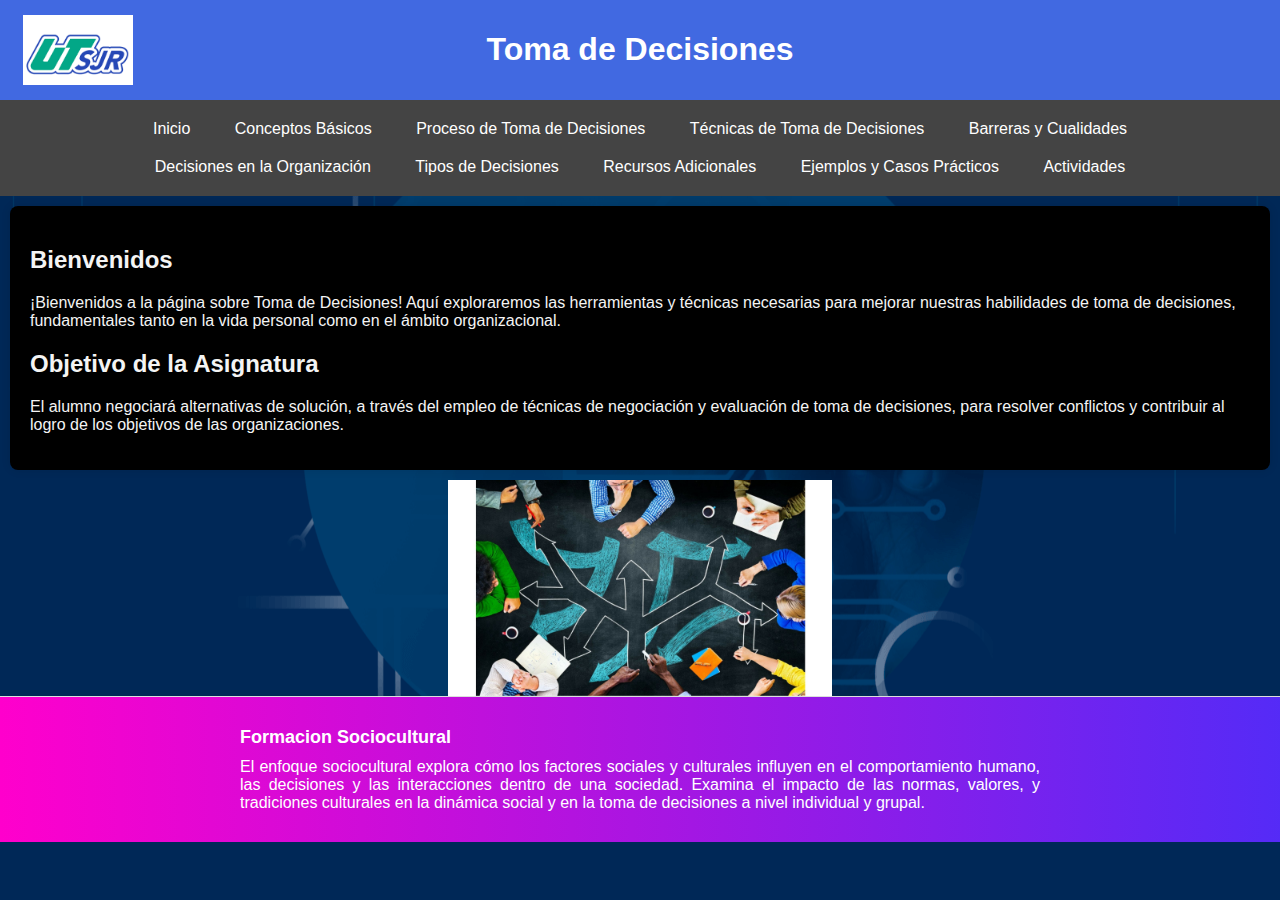
<file: index.html>
<!DOCTYPE html>
<html lang="es">
<head>
    <meta charset="UTF-8">
    <meta name="viewport" content="width=device-width, initial-scale=1.0">
    <link rel="stylesheet" href="styles.css">
    <title>Toma de Decisiones</title>

</head>
<body>
    <header>

       <a href="https://www.google.com/url?sa=t&rct=j&q=&esrc=s&source=web&cd=&cad=rja&uact=8&ved=2ahUKEwiU_ZT2ysWHAxVqLEQIHbJHFHEQFnoECCgQAQ&url=https%3A%2F%2Fwww.utsjr.edu.mx%2F&usg=AOvVaw1LB2_5ahESHzYk2SgD-f-6&opi=89978449"><img src="logo.png" alt="Logo" class="logo"></a> 
        <h1>Toma de Decisiones</h1>
    </header>
    <nav>
        <a href="index.html">Inicio</a>
        <a href="conceptos-basicos.html">Conceptos Básicos</a>
        <a href="proceso-toma-decisiones.html">Proceso de Toma de Decisiones</a>
        <a href="tecnicas-toma-decisiones.html">Técnicas de Toma de Decisiones</a>
        <a href="barreras-cualidades.html">Barreras y Cualidades</a>
        <a href="decisiones-organizacion.html">Decisiones en la Organización</a>
        <a href="tipos-decisiones.html">Tipos de Decisiones</a>
        <a href="recursos-adicionales.html">Recursos Adicionales</a>
        <a href="ejemplos-casos-practicos.html">Ejemplos y Casos Prácticos</a>
        <a href="actividades.html">Actividades</a>
    </nav>
    
    <section id="inicio">
        <h2>Bienvenidos</h2>
        <p>¡Bienvenidos a la página sobre Toma de Decisiones! Aquí exploraremos las herramientas y técnicas necesarias para mejorar nuestras habilidades de toma de decisiones, fundamentales tanto en la vida personal como en el ámbito organizacional.</p>
        <h2>Objetivo de la Asignatura</h2>
        <p>El alumno negociará alternativas de solución, a través del empleo de técnicas de negociación y evaluación de toma de decisiones, para resolver conflictos y contribuir al logro de los objetivos de las organizaciones.</p>
    </section>

    <img src="toma de decisiones.jpg" alt="toma de decisiones" class="imagen-ajustada">

    <footer>
        <div class="footer-content">
            <p><strong>Formacion Sociocultural</strong></p>
            <p>
                El enfoque sociocultural explora cómo los factores sociales y culturales influyen en el comportamiento humano, las decisiones y las interacciones dentro de una sociedad. Examina el impacto de las normas, valores, y tradiciones culturales en la dinámica social y en la toma de decisiones a nivel individual y grupal.
            </p>
        </div>
    </footer>
</body>
</html>
</file>
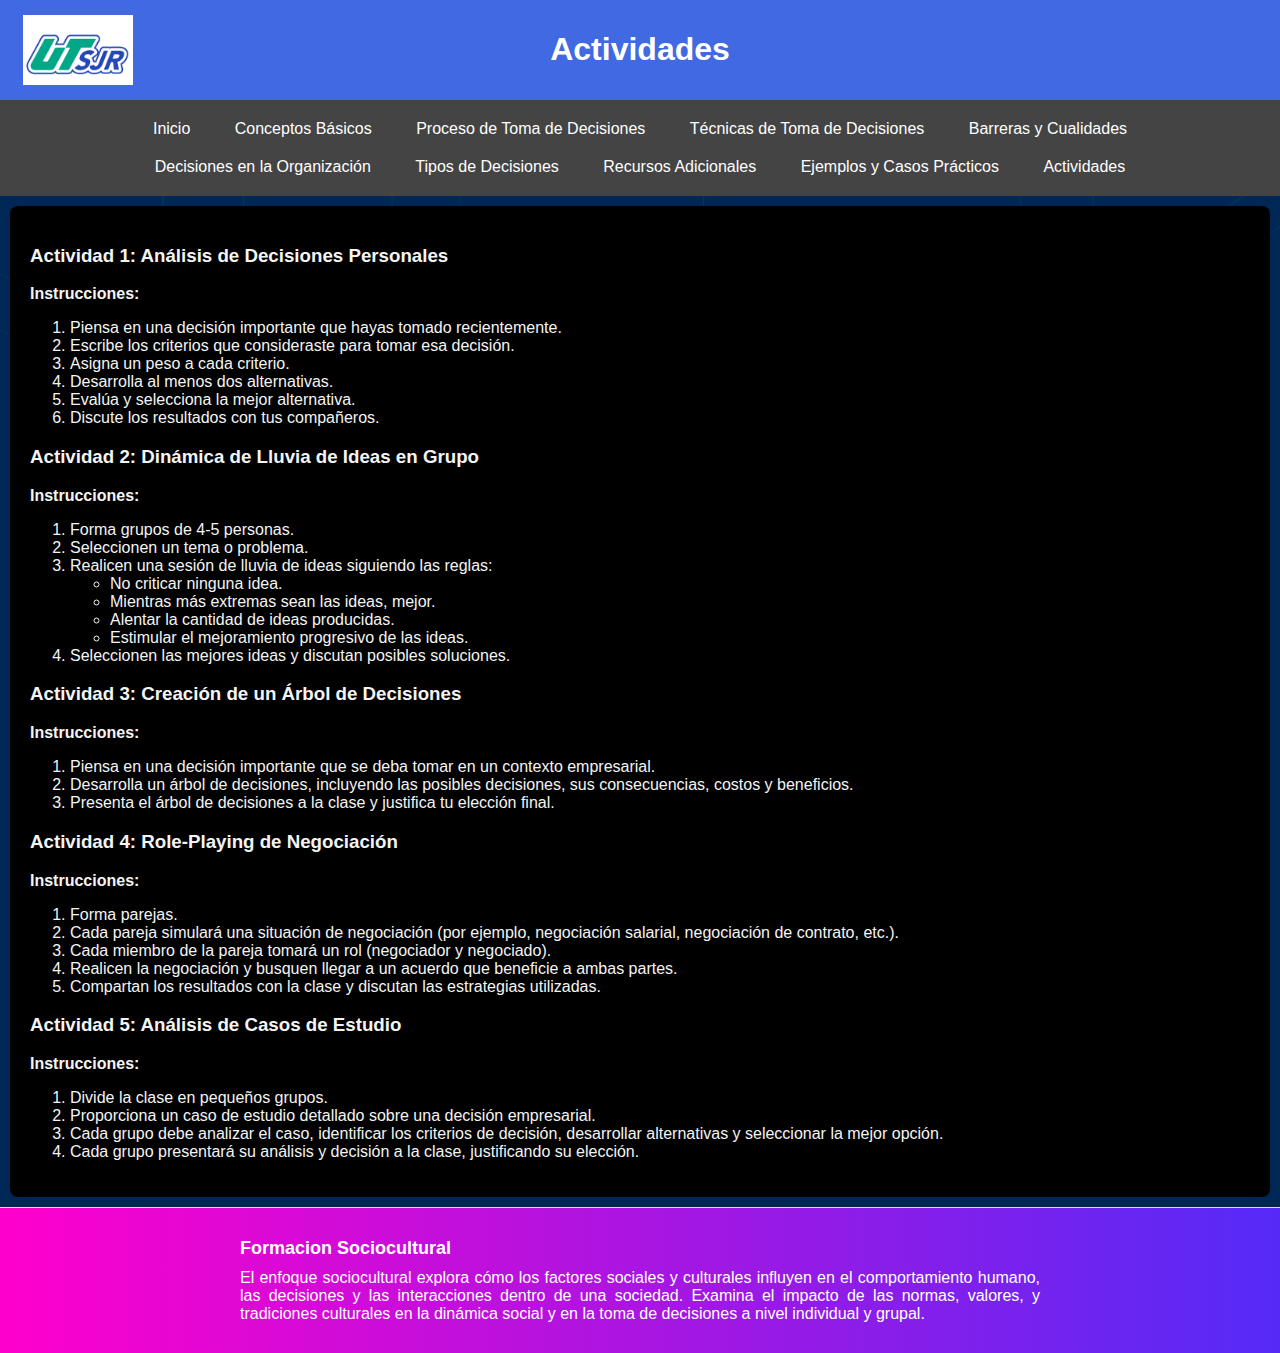
<file: actividades.html>
<!DOCTYPE html>
<html lang="en">
<head>
    <meta charset="UTF-8">
    <meta name="viewport" content="width=device-width, initial-scale=1.0">
    <link rel="stylesheet" href="styles.css">
    <title>Actividades</title>

</head>
<body>
    <header>
        <a href="https://www.google.com/url?sa=t&rct=j&q=&esrc=s&source=web&cd=&cad=rja&uact=8&ved=2ahUKEwiU_ZT2ysWHAxVqLEQIHbJHFHEQFnoECCgQAQ&url=https%3A%2F%2Fwww.utsjr.edu.mx%2F&usg=AOvVaw1LB2_5ahESHzYk2SgD-f-6&opi=89978449"><img src="logo.png" alt="Logo" class="logo"></a> 
        
        <h1>Actividades</h1>
    </header>
    <nav>
        <a href="index.html">Inicio</a>
        <a href="conceptos-basicos.html">Conceptos Básicos</a>
        <a href="proceso-toma-decisiones.html">Proceso de Toma de Decisiones</a>
        <a href="tecnicas-toma-decisiones.html">Técnicas de Toma de Decisiones</a>
        <a href="barreras-cualidades.html">Barreras y Cualidades</a>
        <a href="decisiones-organizacion.html">Decisiones en la Organización</a>
        <a href="tipos-decisiones.html">Tipos de Decisiones</a>
        <a href="recursos-adicionales.html">Recursos Adicionales</a>
        <a href="ejemplos-casos-practicos.html">Ejemplos y Casos Prácticos</a>
        <a href="actividades.html">Actividades</a>
    </nav>
    <section id="actividades">
        <h3>Actividad 1: Análisis de Decisiones Personales</h3>
        <p><strong>Instrucciones:</strong></p>
        <ol>
            <li>Piensa en una decisión importante que hayas tomado recientemente.</li>
            <li>Escribe los criterios que consideraste para tomar esa decisión.</li>
            <li>Asigna un peso a cada criterio.</li>
            <li>Desarrolla al menos dos alternativas.</li>
            <li>Evalúa y selecciona la mejor alternativa.</li>
            <li>Discute los resultados con tus compañeros.</li>
        </ol>
        
        <h3>Actividad 2: Dinámica de Lluvia de Ideas en Grupo</h3>
        <p><strong>Instrucciones:</strong></p>
        <ol>
            <li>Forma grupos de 4-5 personas.</li>
            <li>Seleccionen un tema o problema.</li>
            <li>Realicen una sesión de lluvia de ideas siguiendo las reglas:
                <ul>
                    <li>No criticar ninguna idea.</li>
                    <li>Mientras más extremas sean las ideas, mejor.</li>
                    <li>Alentar la cantidad de ideas producidas.</li>
                    <li>Estimular el mejoramiento progresivo de las ideas.</li>
                </ul>
            </li>
            <li>Seleccionen las mejores ideas y discutan posibles soluciones.</li>
        </ol>
        
        <h3>Actividad 3: Creación de un Árbol de Decisiones</h3>
        <p><strong>Instrucciones:</strong></p>
        <ol>
            <li>Piensa en una decisión importante que se deba tomar en un contexto empresarial.</li>
            <li>Desarrolla un árbol de decisiones, incluyendo las posibles decisiones, sus consecuencias, costos y beneficios.</li>
            <li>Presenta el árbol de decisiones a la clase y justifica tu elección final.</li>
        </ol>
        
        <h3>Actividad 4: Role-Playing de Negociación</h3>
        <p><strong>Instrucciones:</strong></p>
        <ol>
            <li>Forma parejas.</li>
            <li>Cada pareja simulará una situación de negociación (por ejemplo, negociación salarial, negociación de contrato, etc.).</li>
            <li>Cada miembro de la pareja tomará un rol (negociador y negociado).</li>
            <li>Realicen la negociación y busquen llegar a un acuerdo que beneficie a ambas partes.</li>
            <li>Compartan los resultados con la clase y discutan las estrategias utilizadas.</li>
        </ol>
        
        <h3>Actividad 5: Análisis de Casos de Estudio</h3>
        <p><strong>Instrucciones:</strong></p>
        <ol>
            <li>Divide la clase en pequeños grupos.</li>
            <li>Proporciona un caso de estudio detallado sobre una decisión empresarial.</li>
            <li>Cada grupo debe analizar el caso, identificar los criterios de decisión, desarrollar alternativas y seleccionar la mejor opción.</li>
            <li>Cada grupo presentará su análisis y decisión a la clase, justificando su elección.</li>
        </ol>
    </section>

    <footer>
        <div class="footer-content">
            <p><strong>Formacion Sociocultural</strong></p>
            <p>
                El enfoque sociocultural explora cómo los factores sociales y culturales influyen en el comportamiento humano, las decisiones y las interacciones dentro de una sociedad. Examina el impacto de las normas, valores, y tradiciones culturales en la dinámica social y en la toma de decisiones a nivel individual y grupal.
            </p>
        </div>
    </footer>
</body>
</html>
</file>
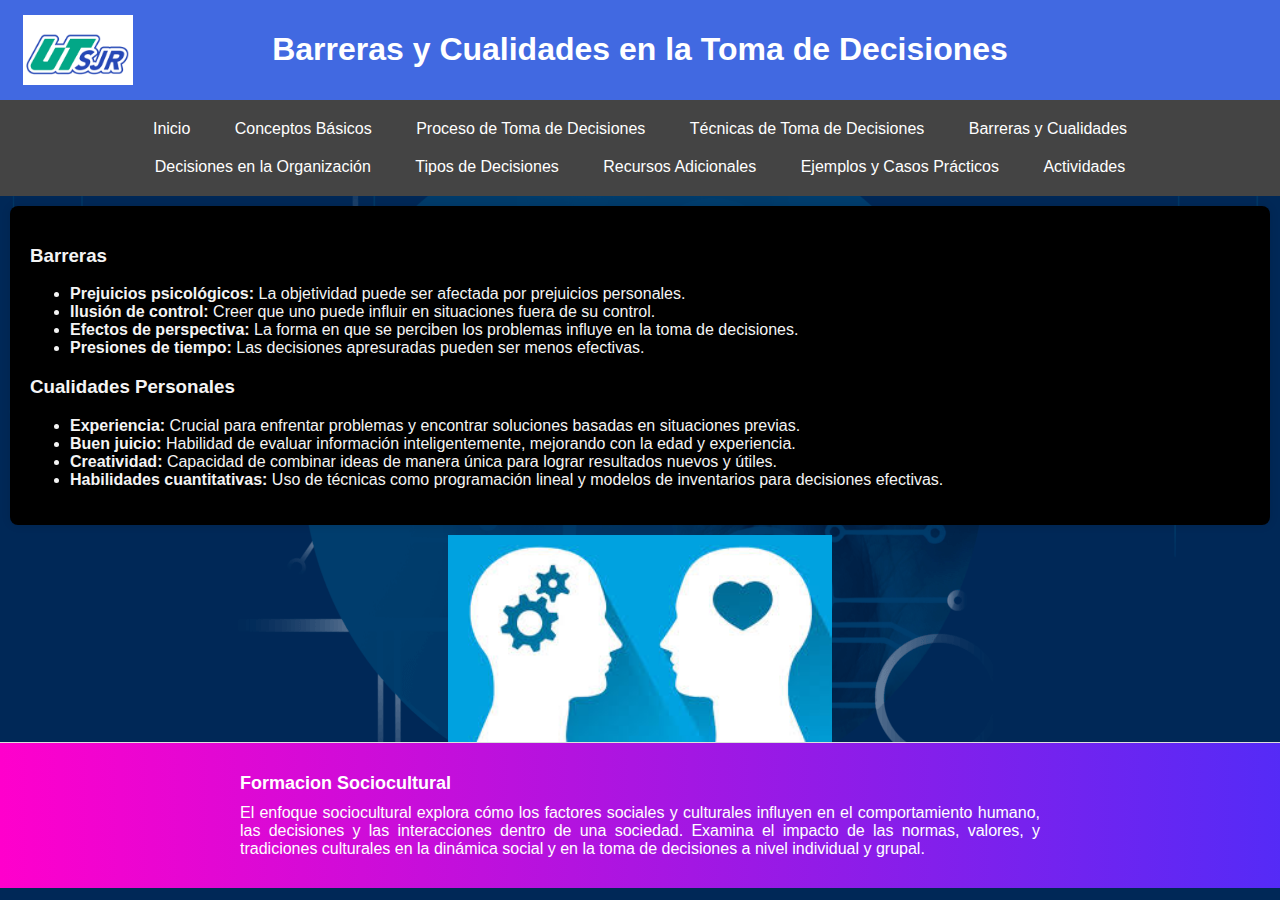
<file: barreras-cualidades.html>
<!DOCTYPE html>
<html lang="en">
<head>
    <meta charset="UTF-8">
    <meta name="viewport" content="width=device-width, initial-scale=1.0">
    <link rel="stylesheet" href="styles.css">
    <title>Barreras y Cualidades en la Toma de Decisiones</title>
</head>
<body>
    <header>
        <a href="https://www.google.com/url?sa=t&rct=j&q=&esrc=s&source=web&cd=&cad=rja&uact=8&ved=2ahUKEwiU_ZT2ysWHAxVqLEQIHbJHFHEQFnoECCgQAQ&url=https%3A%2F%2Fwww.utsjr.edu.mx%2F&usg=AOvVaw1LB2_5ahESHzYk2SgD-f-6&opi=89978449"><img src="logo.png" alt="Logo" class="logo"></a> 
        
        <h1>Barreras y Cualidades en la Toma de Decisiones</h1>
    </header>
    <nav>
        <a href="index.html">Inicio</a>
        <a href="conceptos-basicos.html">Conceptos Básicos</a>
        <a href="proceso-toma-decisiones.html">Proceso de Toma de Decisiones</a>
        <a href="tecnicas-toma-decisiones.html">Técnicas de Toma de Decisiones</a>
        <a href="barreras-cualidades.html">Barreras y Cualidades</a>
        <a href="decisiones-organizacion.html">Decisiones en la Organización</a>
        <a href="tipos-decisiones.html">Tipos de Decisiones</a>
        <a href="recursos-adicionales.html">Recursos Adicionales</a>
        <a href="ejemplos-casos-practicos.html">Ejemplos y Casos Prácticos</a>
        <a href="actividades.html">Actividades</a>
    </nav>
    <section id="barreras-cualidades">

        <h3>Barreras</h3>
        <ul>
            <li><strong>Prejuicios psicológicos:</strong> La objetividad puede ser afectada por prejuicios personales.</li>
            <li><strong>Ilusión de control:</strong> Creer que uno puede influir en situaciones fuera de su control.</li>
            <li><strong>Efectos de perspectiva:</strong> La forma en que se perciben los problemas influye en la toma de decisiones.</li>
            <li><strong>Presiones de tiempo:</strong> Las decisiones apresuradas pueden ser menos efectivas.</li>
        </ul>
        <h3>Cualidades Personales</h3>
        <ul>
            <li><strong>Experiencia:</strong> Crucial para enfrentar problemas y encontrar soluciones basadas en situaciones previas.</li>
            <li><strong>Buen juicio:</strong> Habilidad de evaluar información inteligentemente, mejorando con la edad y experiencia.</li>
            <li><strong>Creatividad:</strong> Capacidad de combinar ideas de manera única para lograr resultados nuevos y útiles.</li>
            <li><strong>Habilidades cuantitativas:</strong> Uso de técnicas como programación lineal y modelos de inventarios para decisiones efectivas.</li>
        </ul>
    </section>
    <img src="barreras-cualidades.jpeg" alt="toma de decisiones" class="imagen-ajustada">
    <footer>
        <div class="footer-content">
            <p><strong>Formacion Sociocultural</strong></p>
            <p>
                El enfoque sociocultural explora cómo los factores sociales y culturales influyen en el comportamiento humano, las decisiones y las interacciones dentro de una sociedad. Examina el impacto de las normas, valores, y tradiciones culturales en la dinámica social y en la toma de decisiones a nivel individual y grupal.
            </p>
        </div>
    </footer>
</body>
</html>
</file>
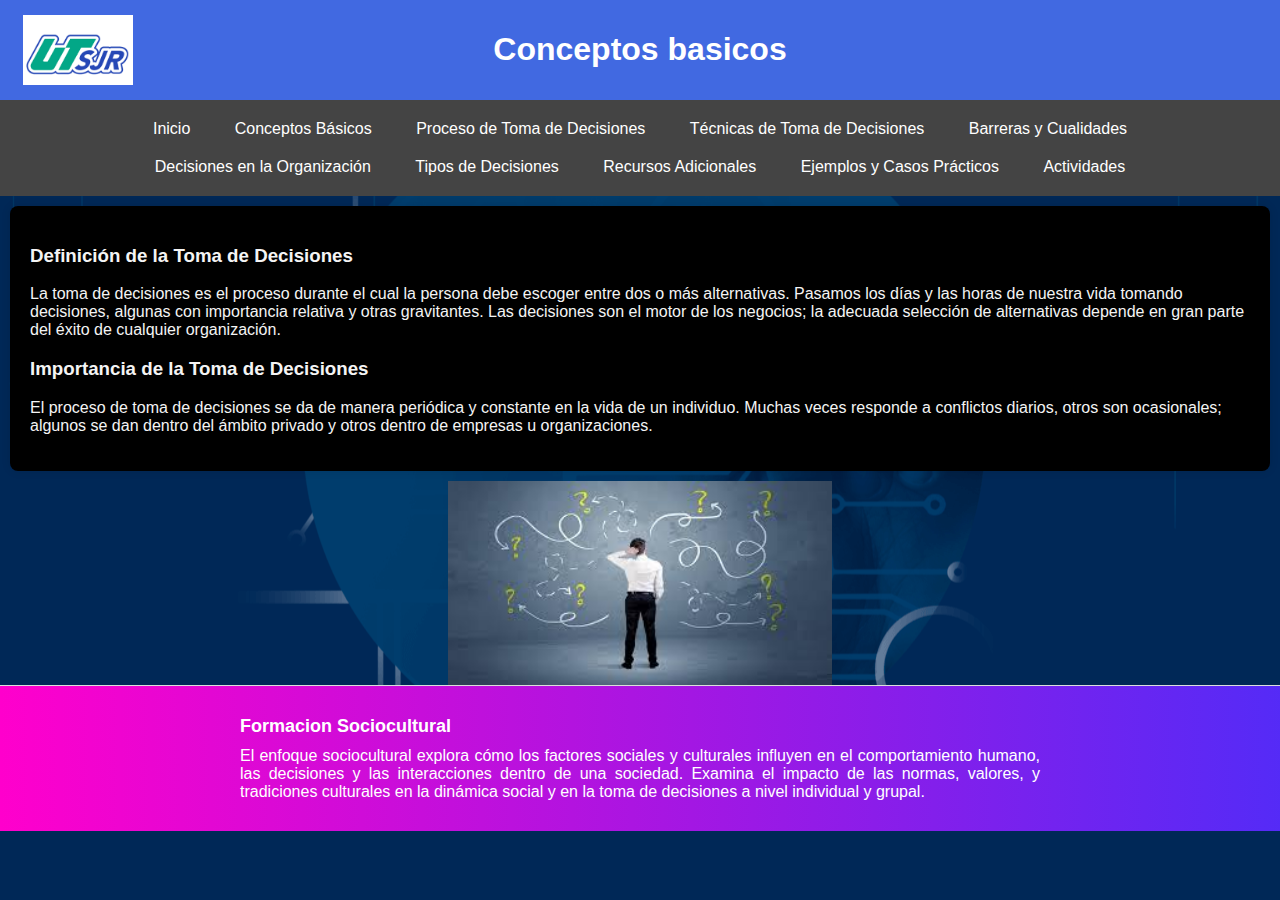
<file: conceptos-basicos.html>
<!DOCTYPE html>
<html lang="en">
<head>
    <meta charset="UTF-8">
    <meta name="viewport" content="width=device-width, initial-scale=1.0">
    <link rel="stylesheet" href="styles.css">
    <title>conceptos-basicos</title>

</head>
<body>
    <header>
        <a href="https://www.google.com/url?sa=t&rct=j&q=&esrc=s&source=web&cd=&cad=rja&uact=8&ved=2ahUKEwiU_ZT2ysWHAxVqLEQIHbJHFHEQFnoECCgQAQ&url=https%3A%2F%2Fwww.utsjr.edu.mx%2F&usg=AOvVaw1LB2_5ahESHzYk2SgD-f-6&opi=89978449"><img src="logo.png" alt="Logo" class="logo"></a> 
        <h1>Conceptos basicos</h1>
    </header>
    <nav>
        <a href="index.html">Inicio</a>
        <a href="conceptos-basicos.html">Conceptos Básicos</a>
        <a href="proceso-toma-decisiones.html">Proceso de Toma de Decisiones</a>
        <a href="tecnicas-toma-decisiones.html">Técnicas de Toma de Decisiones</a>
        <a href="barreras-cualidades.html">Barreras y Cualidades</a>
        <a href="decisiones-organizacion.html">Decisiones en la Organización</a>
        <a href="tipos-decisiones.html">Tipos de Decisiones</a>
        <a href="recursos-adicionales.html">Recursos Adicionales</a>
        <a href="ejemplos-casos-practicos.html">Ejemplos y Casos Prácticos</a>
        <a href="actividades.html">Actividades</a>
    </nav>
    <section id="conceptos-basicos">
      
        <h3>Definición de la Toma de Decisiones</h3>
        <p>La toma de decisiones es el proceso durante el cual la persona debe escoger entre dos o más alternativas. Pasamos los días y las horas de nuestra vida tomando decisiones, algunas con importancia relativa y otras gravitantes. Las decisiones son el motor de los negocios; la adecuada selección de alternativas depende en gran parte del éxito de cualquier organización.</p>
        <h3>Importancia de la Toma de Decisiones</h3>
        <p>El proceso de toma de decisiones se da de manera periódica y constante en la vida de un individuo. Muchas veces responde a conflictos diarios, otros son ocasionales; algunos se dan dentro del ámbito privado y otros dentro de empresas u organizaciones.</p>
    </section>
    <img src="importancia decisiones.jpeg" alt="toma de decisiones" class="imagen-ajustada">
    <footer>
        <div class="footer-content">
            <p><strong>Formacion Sociocultural</strong></p>
            <p>
                El enfoque sociocultural explora cómo los factores sociales y culturales influyen en el comportamiento humano, las decisiones y las interacciones dentro de una sociedad. Examina el impacto de las normas, valores, y tradiciones culturales en la dinámica social y en la toma de decisiones a nivel individual y grupal.
            </p>
        </div>
    </footer>
</body>
</html>
</file>
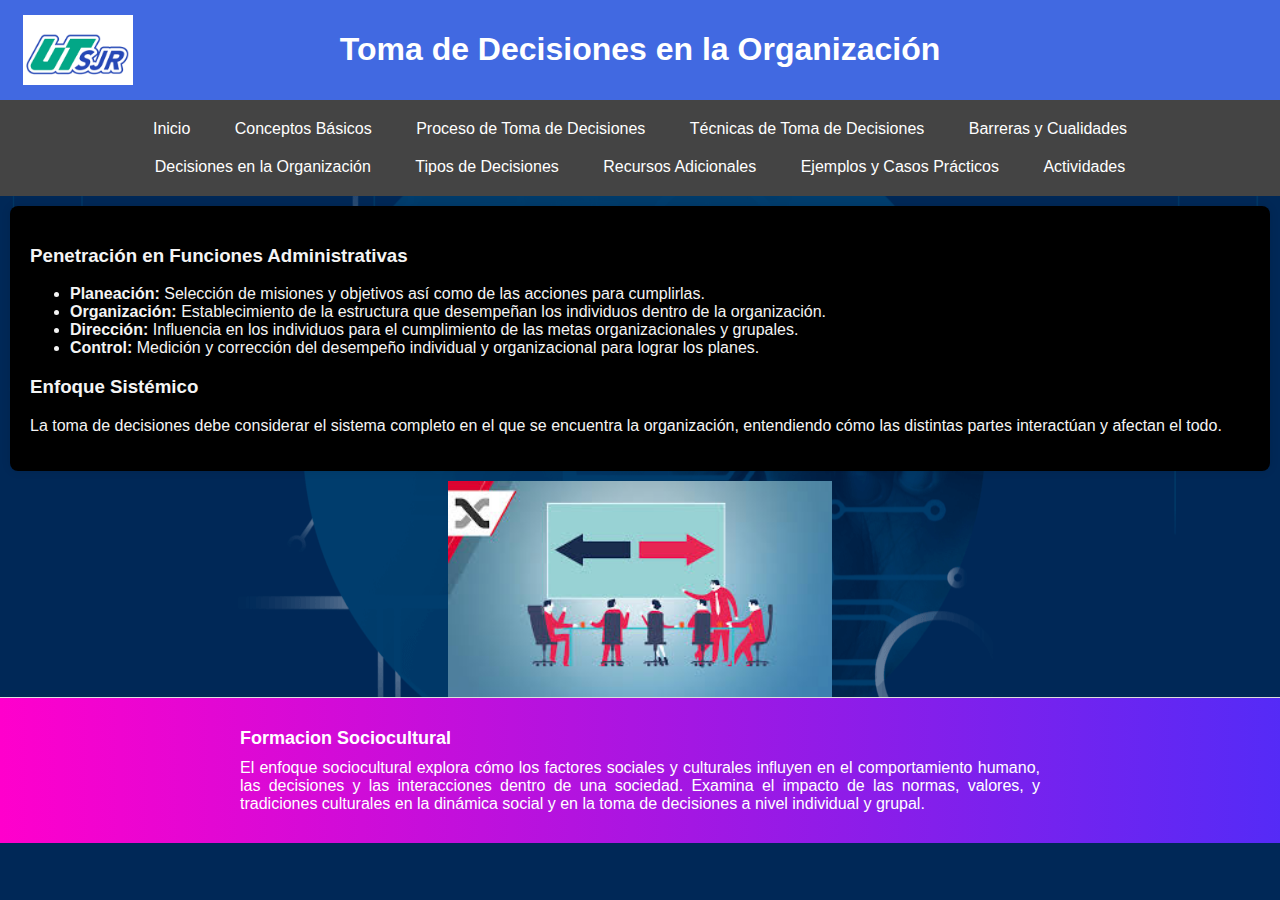
<file: decisiones-organizacion.html>
<!DOCTYPE html>
<html lang="en">
<head>
    <meta charset="UTF-8">
    <meta name="viewport" content="width=device-width, initial-scale=1.0">
    <link rel="stylesheet" href="styles.css">
    <title>Toma de Decisiones en la Organización</title>
</head>
<body>
    <header>
        <a href="https://www.google.com/url?sa=t&rct=j&q=&esrc=s&source=web&cd=&cad=rja&uact=8&ved=2ahUKEwiU_ZT2ysWHAxVqLEQIHbJHFHEQFnoECCgQAQ&url=https%3A%2F%2Fwww.utsjr.edu.mx%2F&usg=AOvVaw1LB2_5ahESHzYk2SgD-f-6&opi=89978449"><img src="logo.png" alt="Logo" class="logo"></a> 
        
        <h1>Toma de Decisiones en la Organización</h1>
    </header>
    <nav>
        <a href="index.html">Inicio</a>
        <a href="conceptos-basicos.html">Conceptos Básicos</a>
        <a href="proceso-toma-decisiones.html">Proceso de Toma de Decisiones</a>
        <a href="tecnicas-toma-decisiones.html">Técnicas de Toma de Decisiones</a>
        <a href="barreras-cualidades.html">Barreras y Cualidades</a>
        <a href="decisiones-organizacion.html">Decisiones en la Organización</a>
        <a href="tipos-decisiones.html">Tipos de Decisiones</a>
        <a href="recursos-adicionales.html">Recursos Adicionales</a>
        <a href="ejemplos-casos-practicos.html">Ejemplos y Casos Prácticos</a>
        <a href="actividades.html">Actividades</a>
    </nav>
    <section id="decisiones-organizacion">
        
        <h3>Penetración en Funciones Administrativas</h3>
        <ul>
            <li><strong>Planeación:</strong> Selección de misiones y objetivos así como de las acciones para cumplirlas.</li>
            <li><strong>Organización:</strong> Establecimiento de la estructura que desempeñan los individuos dentro de la organización.</li>
            <li><strong>Dirección:</strong> Influencia en los individuos para el cumplimiento de las metas organizacionales y grupales.</li>
            <li><strong>Control:</strong> Medición y corrección del desempeño individual y organizacional para lograr los planes.</li>
        </ul>
        <h3>Enfoque Sistémico</h3>
        <p>La toma de decisiones debe considerar el sistema completo en el que se encuentra la organización, entendiendo cómo las distintas partes interactúan y afectan el todo.</p>
    </section>
    <img src="organizacion.jpeg" alt="toma de decisiones" class="imagen-ajustada">
    <footer>
        <div class="footer-content">
            <p><strong>Formacion Sociocultural</strong></p>
            <p>
                El enfoque sociocultural explora cómo los factores sociales y culturales influyen en el comportamiento humano, las decisiones y las interacciones dentro de una sociedad. Examina el impacto de las normas, valores, y tradiciones culturales en la dinámica social y en la toma de decisiones a nivel individual y grupal.
            </p>
        </div>
    </footer>
</body>
</html>
</file>
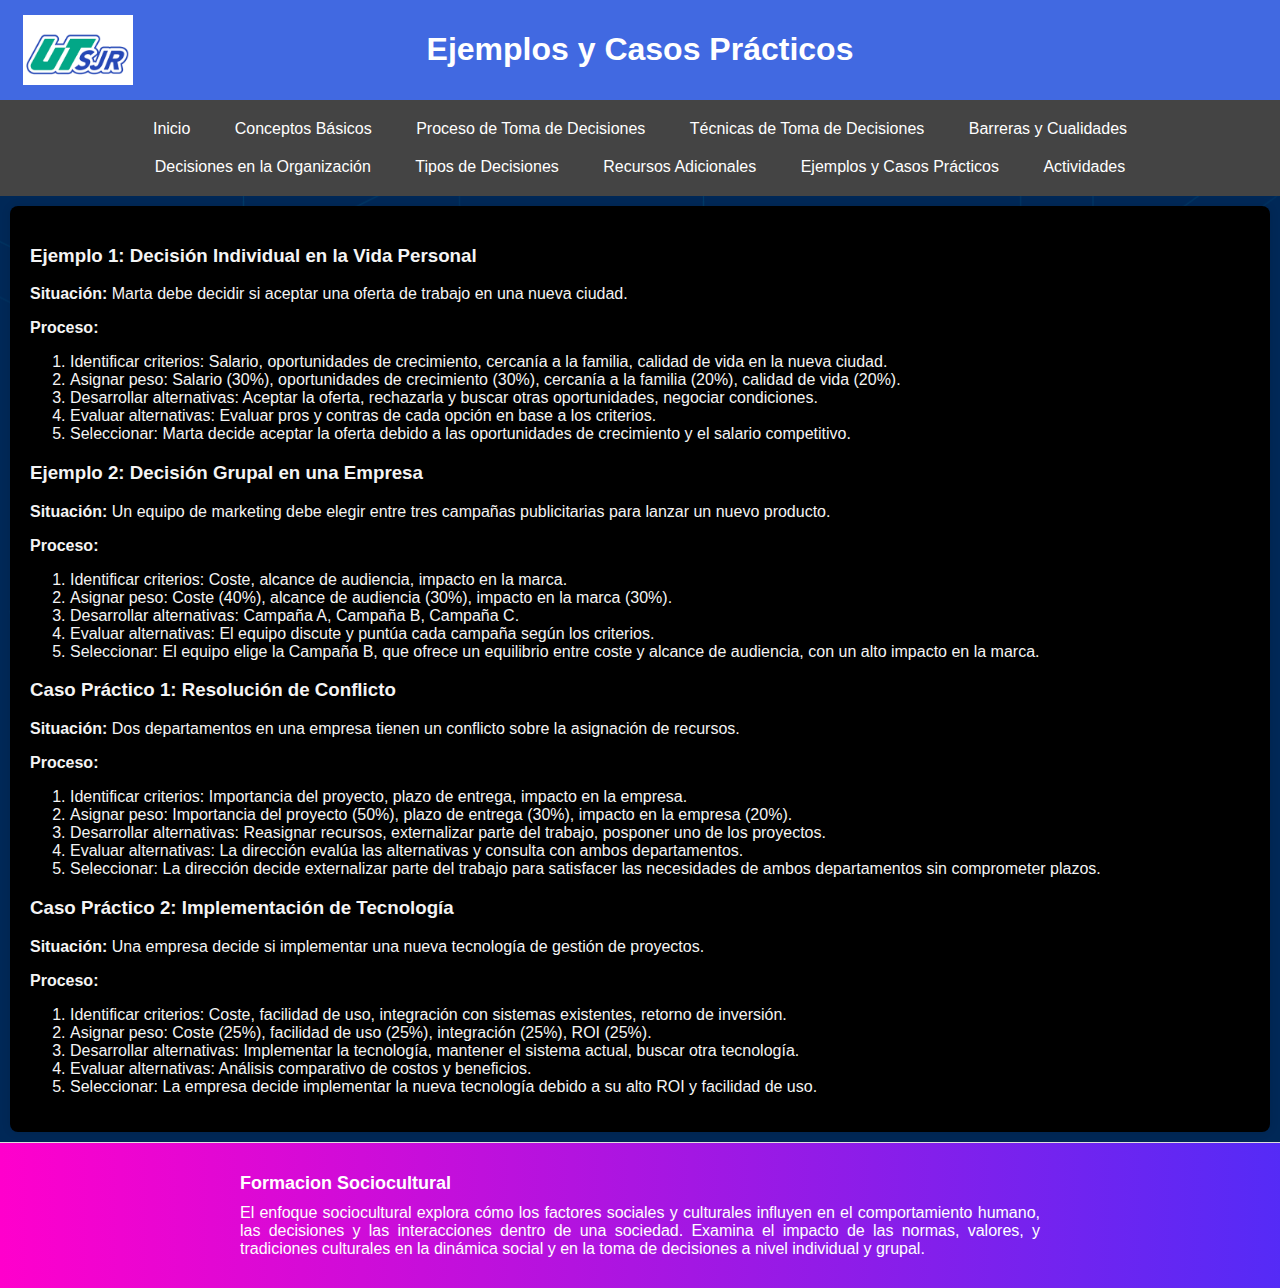
<file: ejemplos-casos-practicos.html>
<!DOCTYPE html>
<html lang="en">
<head>
    <meta charset="UTF-8">
    <meta name="viewport" content="width=device-width, initial-scale=1.0">
    <link rel="stylesheet" href="styles.css">
    <title>Ejemplos y Casos Prácticos</title>
</head>
<body>
    <header>
        <a href="https://www.google.com/url?sa=t&rct=j&q=&esrc=s&source=web&cd=&cad=rja&uact=8&ved=2ahUKEwiU_ZT2ysWHAxVqLEQIHbJHFHEQFnoECCgQAQ&url=https%3A%2F%2Fwww.utsjr.edu.mx%2F&usg=AOvVaw1LB2_5ahESHzYk2SgD-f-6&opi=89978449"><img src="logo.png" alt="Logo" class="logo"></a> 
        
        <h1>Ejemplos y Casos Prácticos</h1>
    </header>
    <nav>
        <a href="index.html">Inicio</a>
        <a href="conceptos-basicos.html">Conceptos Básicos</a>
        <a href="proceso-toma-decisiones.html">Proceso de Toma de Decisiones</a>
        <a href="tecnicas-toma-decisiones.html">Técnicas de Toma de Decisiones</a>
        <a href="barreras-cualidades.html">Barreras y Cualidades</a>
        <a href="decisiones-organizacion.html">Decisiones en la Organización</a>
        <a href="tipos-decisiones.html">Tipos de Decisiones</a>
        <a href="recursos-adicionales.html">Recursos Adicionales</a>
        <a href="ejemplos-casos-practicos.html">Ejemplos y Casos Prácticos</a>
        <a href="actividades.html">Actividades</a>
    </nav>
    <section id="ejemplos-casos-practicos">
        <h3>Ejemplo 1: Decisión Individual en la Vida Personal</h3>
        <p><strong>Situación:</strong> Marta debe decidir si aceptar una oferta de trabajo en una nueva ciudad.</p>
        <p><strong>Proceso:</strong></p>
        <ol>
            <li>Identificar criterios: Salario, oportunidades de crecimiento, cercanía a la familia, calidad de vida en la nueva ciudad.</li>
            <li>Asignar peso: Salario (30%), oportunidades de crecimiento (30%), cercanía a la familia (20%), calidad de vida (20%).</li>
            <li>Desarrollar alternativas: Aceptar la oferta, rechazarla y buscar otras oportunidades, negociar condiciones.</li>
            <li>Evaluar alternativas: Evaluar pros y contras de cada opción en base a los criterios.</li>
            <li>Seleccionar: Marta decide aceptar la oferta debido a las oportunidades de crecimiento y el salario competitivo.</li>
        </ol>
        
        <h3>Ejemplo 2: Decisión Grupal en una Empresa</h3>
        <p><strong>Situación:</strong> Un equipo de marketing debe elegir entre tres campañas publicitarias para lanzar un nuevo producto.</p>
        <p><strong>Proceso:</strong></p>
        <ol>
            <li>Identificar criterios: Coste, alcance de audiencia, impacto en la marca.</li>
            <li>Asignar peso: Coste (40%), alcance de audiencia (30%), impacto en la marca (30%).</li>
            <li>Desarrollar alternativas: Campaña A, Campaña B, Campaña C.</li>
            <li>Evaluar alternativas: El equipo discute y puntúa cada campaña según los criterios.</li>
            <li>Seleccionar: El equipo elige la Campaña B, que ofrece un equilibrio entre coste y alcance de audiencia, con un alto impacto en la marca.</li>
        </ol>
        
        <h3>Caso Práctico 1: Resolución de Conflicto</h3>
        <p><strong>Situación:</strong> Dos departamentos en una empresa tienen un conflicto sobre la asignación de recursos.</p>
        <p><strong>Proceso:</strong></p>
        <ol>
            <li>Identificar criterios: Importancia del proyecto, plazo de entrega, impacto en la empresa.</li>
            <li>Asignar peso: Importancia del proyecto (50%), plazo de entrega (30%), impacto en la empresa (20%).</li>
            <li>Desarrollar alternativas: Reasignar recursos, externalizar parte del trabajo, posponer uno de los proyectos.</li>
            <li>Evaluar alternativas: La dirección evalúa las alternativas y consulta con ambos departamentos.</li>
            <li>Seleccionar: La dirección decide externalizar parte del trabajo para satisfacer las necesidades de ambos departamentos sin comprometer plazos.</li>
        </ol>
        
        <h3>Caso Práctico 2: Implementación de Tecnología</h3>
        <p><strong>Situación:</strong> Una empresa decide si implementar una nueva tecnología de gestión de proyectos.</p>
        <p><strong>Proceso:</strong></p>
        <ol>
            <li>Identificar criterios: Coste, facilidad de uso, integración con sistemas existentes, retorno de inversión.</li>
            <li>Asignar peso: Coste (25%), facilidad de uso (25%), integración (25%), ROI (25%).</li>
            <li>Desarrollar alternativas: Implementar la tecnología, mantener el sistema actual, buscar otra tecnología.</li>
            <li>Evaluar alternativas: Análisis comparativo de costos y beneficios.</li>
            <li>Seleccionar: La empresa decide implementar la nueva tecnología debido a su alto ROI y facilidad de uso.</li>
        </ol>
    </section>
    <footer>
        <div class="footer-content">
            <p><strong>Formacion Sociocultural</strong></p>
            <p>
                El enfoque sociocultural explora cómo los factores sociales y culturales influyen en el comportamiento humano, las decisiones y las interacciones dentro de una sociedad. Examina el impacto de las normas, valores, y tradiciones culturales en la dinámica social y en la toma de decisiones a nivel individual y grupal.
            </p>
        </div>
    </footer>
</body>
</html>
</file>
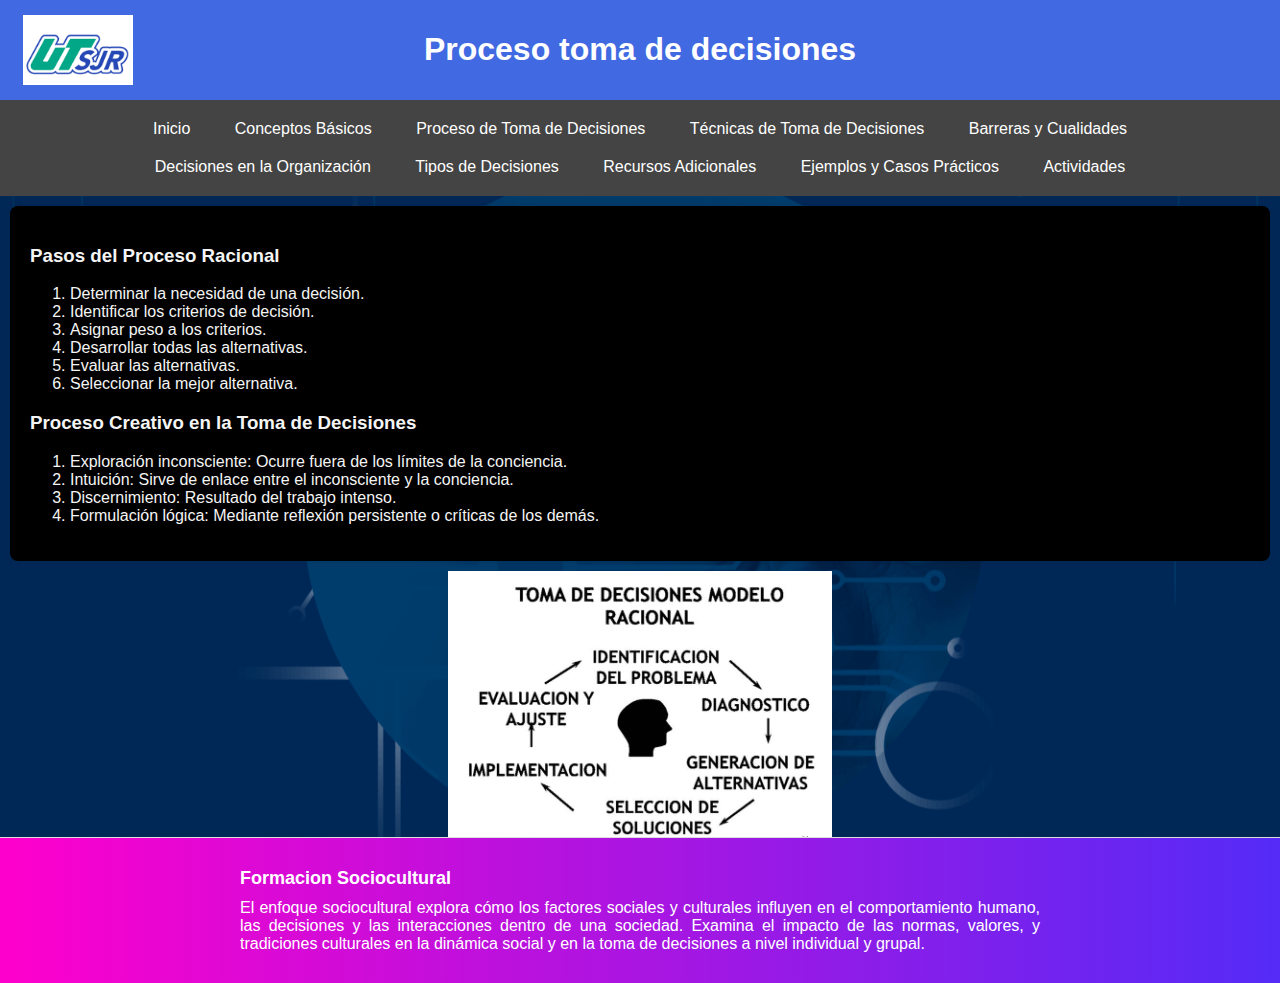
<file: proceso-toma-decisiones.html>
<!DOCTYPE html>
<html lang="en">
<head>
    <meta charset="UTF-8">
    <meta name="viewport" content="width=device-width, initial-scale=1.0">
    <title>proceso-toma-decisiones</title>
    <link rel="stylesheet" href="styles.css">

</head>
<body>
    
    <header>
        <a href="https://www.google.com/url?sa=t&rct=j&q=&esrc=s&source=web&cd=&cad=rja&uact=8&ved=2ahUKEwiU_ZT2ysWHAxVqLEQIHbJHFHEQFnoECCgQAQ&url=https%3A%2F%2Fwww.utsjr.edu.mx%2F&usg=AOvVaw1LB2_5ahESHzYk2SgD-f-6&opi=89978449"><img src="logo.png" alt="Logo" class="logo"></a> 
        
        <h1>Proceso toma de decisiones</h1>
    </header>
    <nav>
    <a href="index.html">Inicio</a>
    <a href="conceptos-basicos.html">Conceptos Básicos</a>
    <a href="proceso-toma-decisiones.html">Proceso de Toma de Decisiones</a>
    <a href="tecnicas-toma-decisiones.html">Técnicas de Toma de Decisiones</a>
    <a href="barreras-cualidades.html">Barreras y Cualidades</a>
    <a href="decisiones-organizacion.html">Decisiones en la Organización</a>
    <a href="tipos-decisiones.html">Tipos de Decisiones</a>
    <a href="recursos-adicionales.html">Recursos Adicionales</a>
    <a href="ejemplos-casos-practicos.html">Ejemplos y Casos Prácticos</a>
    <a href="actividades.html">Actividades</a>
</nav>
    <section id="proceso-toma-decisiones">
        <h3>Pasos del Proceso Racional</h3>
        <ol>
            <li>Determinar la necesidad de una decisión.</li>
            <li>Identificar los criterios de decisión.</li>
            <li>Asignar peso a los criterios.</li>
            <li>Desarrollar todas las alternativas.</li>
            <li>Evaluar las alternativas.</li>
            <li>Seleccionar la mejor alternativa.</li>
        </ol>
        <h3>Proceso Creativo en la Toma de Decisiones</h3>
        <ol>
            <li>Exploración inconsciente: Ocurre fuera de los límites de la conciencia.</li>
            <li>Intuición: Sirve de enlace entre el inconsciente y la conciencia.</li>
            <li>Discernimiento: Resultado del trabajo intenso.</li>
            <li>Formulación lógica: Mediante reflexión persistente o críticas de los demás.</li>
        </ol>
    </section>
    <img src="racional.jpg" alt="toma de decisiones" class="imagen-ajustada">
    <footer>
        <div class="footer-content">
            <p><strong>Formacion Sociocultural</strong></p>
            <p>
                El enfoque sociocultural explora cómo los factores sociales y culturales influyen en el comportamiento humano, las decisiones y las interacciones dentro de una sociedad. Examina el impacto de las normas, valores, y tradiciones culturales en la dinámica social y en la toma de decisiones a nivel individual y grupal.
            </p>
        </div>
    </footer>
</body>
</html>
</file>
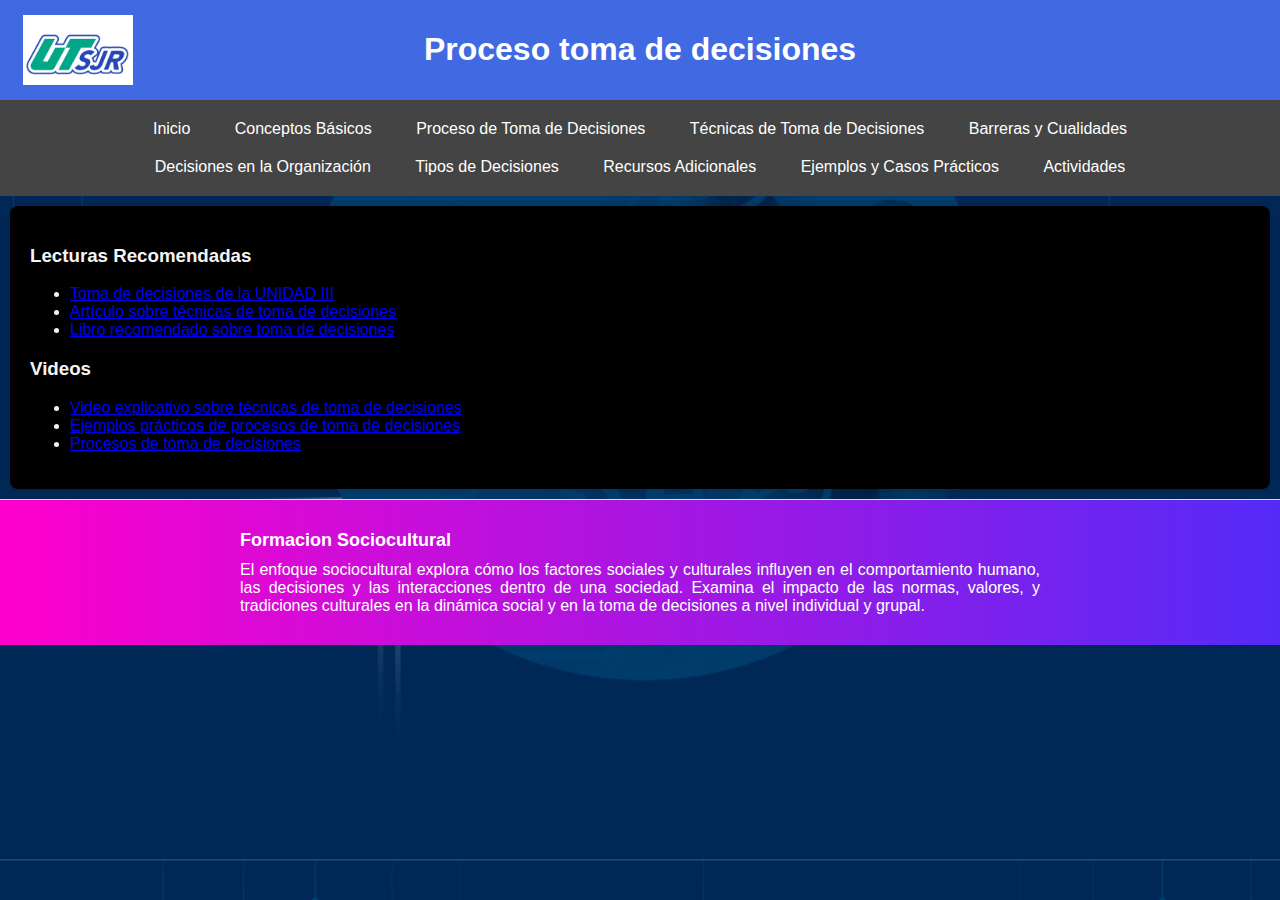
<file: recursos-adicionales.html>
<!DOCTYPE html>
<html lang="en">
<head>
    <meta charset="UTF-8">
    <meta name="viewport" content="width=device-width, initial-scale=1.0">
    <link rel="stylesheet" href="styles.css">
    <title>Recursos Adicionales</title>
</head>
<body>
        
    <header>
        <a href="https://www.google.com/url?sa=t&rct=j&q=&esrc=s&source=web&cd=&cad=rja&uact=8&ved=2ahUKEwiU_ZT2ysWHAxVqLEQIHbJHFHEQFnoECCgQAQ&url=https%3A%2F%2Fwww.utsjr.edu.mx%2F&usg=AOvVaw1LB2_5ahESHzYk2SgD-f-6&opi=89978449"><img src="logo.png" alt="Logo" class="logo"></a> 
        
        <h1>Proceso toma de decisiones</h1>
    </header>
    <nav>
    <a href="index.html">Inicio</a>
    <a href="conceptos-basicos.html">Conceptos Básicos</a>
    <a href="proceso-toma-decisiones.html">Proceso de Toma de Decisiones</a>
    <a href="tecnicas-toma-decisiones.html">Técnicas de Toma de Decisiones</a>
    <a href="barreras-cualidades.html">Barreras y Cualidades</a>
    <a href="decisiones-organizacion.html">Decisiones en la Organización</a>
    <a href="tipos-decisiones.html">Tipos de Decisiones</a>
    <a href="recursos-adicionales.html">Recursos Adicionales</a>
    <a href="ejemplos-casos-practicos.html">Ejemplos y Casos Prácticos</a>
    <a href="actividades.html">Actividades</a>
</nav>
    <section id="recursos-adicionales">
        <h3>Lecturas Recomendadas</h3>
        <ul>
            <li><a href="https://drive.google.com/file/d/1_0XiqoEXvSCaIAngK2kYyK2sGoCbPe--/view?usp=classroom_web&authuser=0">Toma de decisiones de la UNIDAD III</a></li>
            <li><a href="https://coworkingfy.com/sinectica-tecnica-generar-ideas/">Artículo sobre técnicas de toma de decisiones</a></li>
            <li><a href="https://riunet.upv.es/bitstream/handle/10251/16502/TomaDecisiones.pdf">Libro recomendado sobre toma de decisiones</a></li>
        </ul>
        <h3>Videos</h3>
        <ul>
            <li><a href="https://youtube.com/shorts/4Whca8epjSo?si=2BI0J07XpZbksZTc">Video explicativo sobre técnicas de toma de decisiones</a></li>
            
            <li><a href="https://youtu.be/GrOZtVzLYpM">Ejemplos prácticos de procesos de toma de decisiones</a></li>
            <li><a href="https://youtu.be/pZ9YdAVw5kQ">Procesos de toma de decisiones</a></li>

        </ul>
    </section>
   
    <footer>
        <div class="footer-content">
            <p><strong>Formacion Sociocultural</strong></p>
            <p>
                El enfoque sociocultural explora cómo los factores sociales y culturales influyen en el comportamiento humano, las decisiones y las interacciones dentro de una sociedad. Examina el impacto de las normas, valores, y tradiciones culturales en la dinámica social y en la toma de decisiones a nivel individual y grupal.
            </p>
        </div>
    </footer>
</body>
</html>
</file>
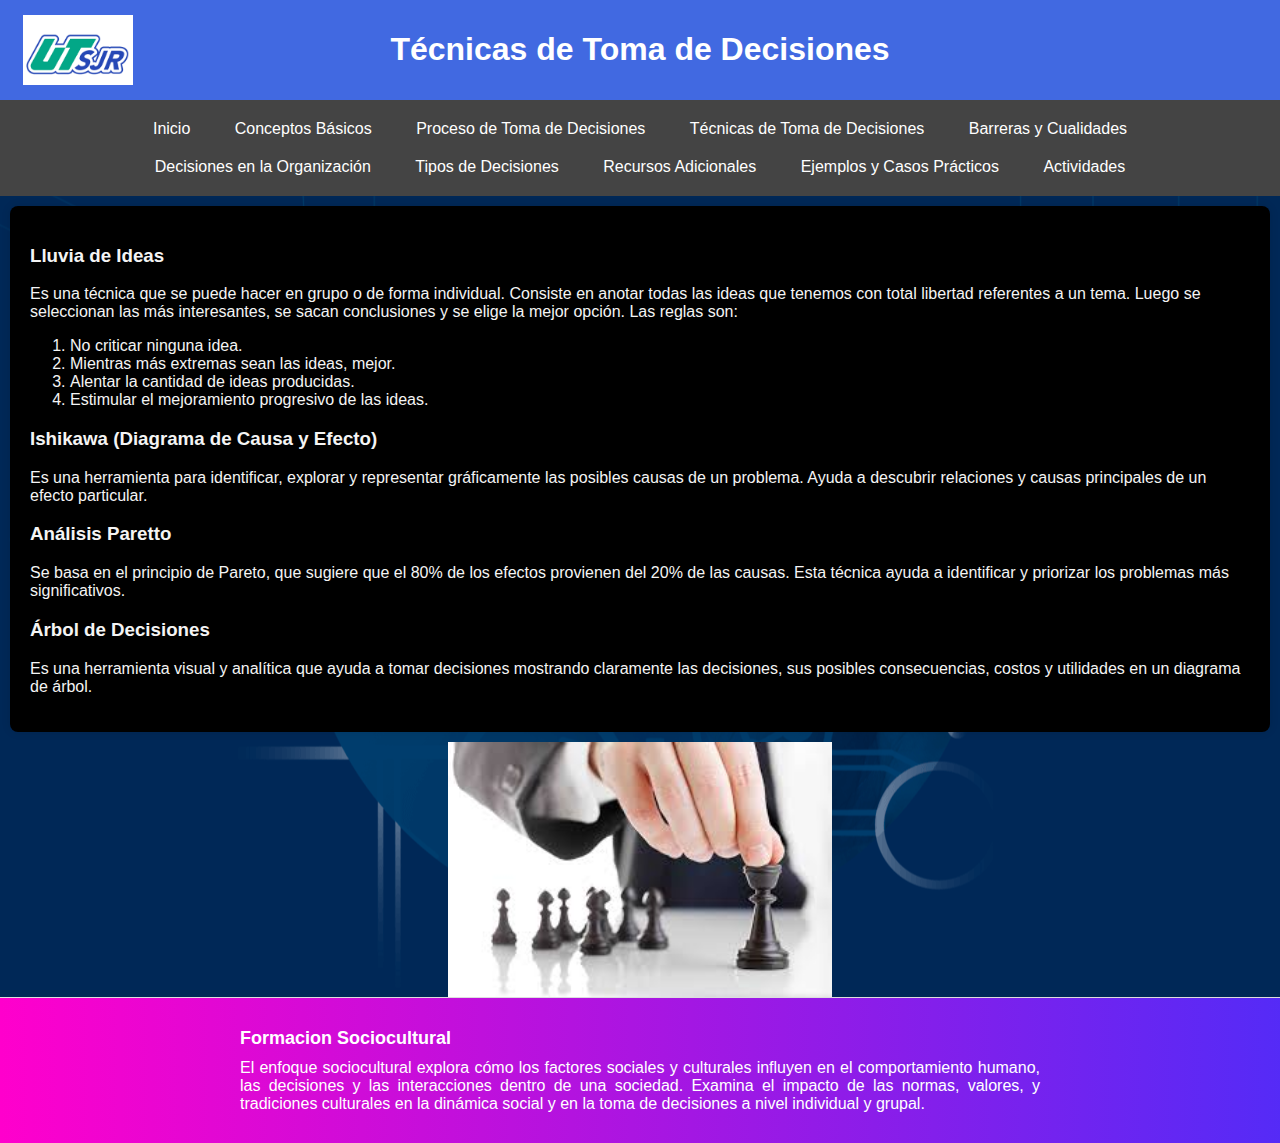
<file: tecnicas-toma-decisiones.html>
<!DOCTYPE html>
<html lang="en">
<head>
    <meta charset="UTF-8">
    <meta name="viewport" content="width=device-width, initial-scale=1.0">
    <link rel="stylesheet" href="styles.css">
    <title>Técnicas de Toma de Decisiones</title>
</head>
<body>
    
    <header>
        <a href="https://www.google.com/url?sa=t&rct=j&q=&esrc=s&source=web&cd=&cad=rja&uact=8&ved=2ahUKEwiU_ZT2ysWHAxVqLEQIHbJHFHEQFnoECCgQAQ&url=https%3A%2F%2Fwww.utsjr.edu.mx%2F&usg=AOvVaw1LB2_5ahESHzYk2SgD-f-6&opi=89978449"><img src="logo.png" alt="Logo" class="logo"></a> 
        
        <h1>Técnicas de Toma de Decisiones</h1>
    </header>
    <nav>
    <a href="index.html">Inicio</a>
    <a href="conceptos-basicos.html">Conceptos Básicos</a>
    <a href="proceso-toma-decisiones.html">Proceso de Toma de Decisiones</a>
    <a href="tecnicas-toma-decisiones.html">Técnicas de Toma de Decisiones</a>
    <a href="barreras-cualidades.html">Barreras y Cualidades</a>
    <a href="decisiones-organizacion.html">Decisiones en la Organización</a>
    <a href="tipos-decisiones.html">Tipos de Decisiones</a>
    <a href="recursos-adicionales.html">Recursos Adicionales</a>
    <a href="ejemplos-casos-practicos.html">Ejemplos y Casos Prácticos</a>
    <a href="actividades.html">Actividades</a>
</nav>
    <section id="tecnicas-toma-decisiones">

        <h3>Lluvia de Ideas</h3>
        <p>Es una técnica que se puede hacer en grupo o de forma individual. Consiste en anotar todas las ideas que tenemos con total libertad referentes a un tema. Luego se seleccionan las más interesantes, se sacan conclusiones y se elige la mejor opción. Las reglas son:</p>
        <ol>
            <li>No criticar ninguna idea.</li>
            <li>Mientras más extremas sean las ideas, mejor.</li>
            <li>Alentar la cantidad de ideas producidas.</li>
            <li>Estimular el mejoramiento progresivo de las ideas.</li>
        </ol>
        <h3>Ishikawa (Diagrama de Causa y Efecto)</h3>
        <p>Es una herramienta para identificar, explorar y representar gráficamente las posibles causas de un problema. Ayuda a descubrir relaciones y causas principales de un efecto particular.</p>
        <h3>Análisis Paretto</h3>
        <p>Se basa en el principio de Pareto, que sugiere que el 80% de los efectos provienen del 20% de las causas. Esta técnica ayuda a identificar y priorizar los problemas más significativos.</p>
        <h3>Árbol de Decisiones</h3>
        <p>Es una herramienta visual y analítica que ayuda a tomar decisiones mostrando claramente las decisiones, sus posibles consecuencias, costos y utilidades en un diagrama de árbol.</p>
    </section>
    <img src="tecnicas-toma-decisiones.jpeg" alt="toma de decisiones" class="imagen-ajustada">
    <footer>
        <div class="footer-content">
            <p><strong>Formacion Sociocultural</strong></p>
            <p>
                El enfoque sociocultural explora cómo los factores sociales y culturales influyen en el comportamiento humano, las decisiones y las interacciones dentro de una sociedad. Examina el impacto de las normas, valores, y tradiciones culturales en la dinámica social y en la toma de decisiones a nivel individual y grupal.
            </p>
        </div>
    </footer>
</body>
</html>
</file>
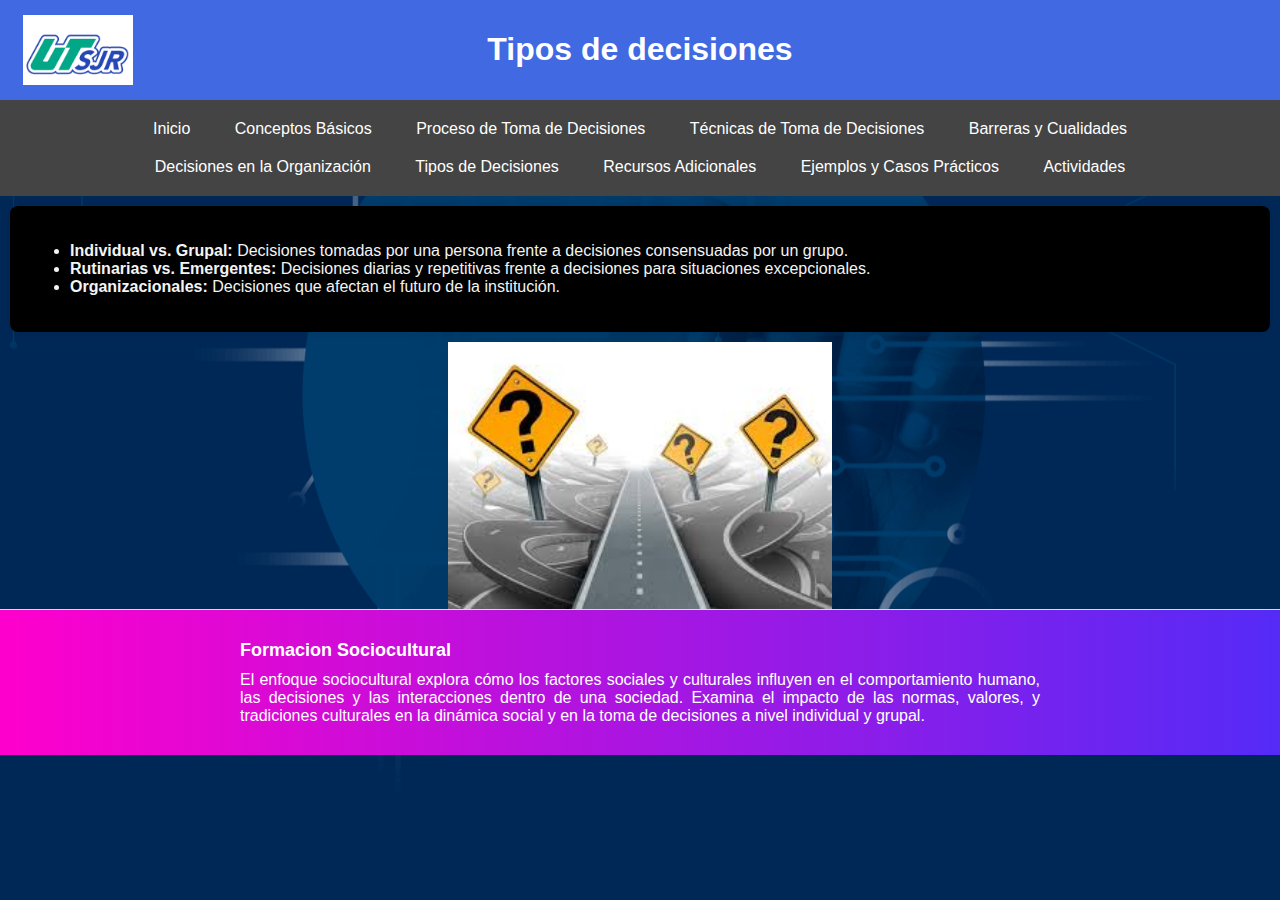
<file: tipos-decisiones.html>
<!DOCTYPE html>
<html lang="en">
<head>
    <meta charset="UTF-8">
    <meta name="viewport" content="width=device-width, initial-scale=1.0">
    <link rel="stylesheet" href="styles.css">
    <title>Document</title>
</head>
<body>    
    <header>
        <a href="https://www.google.com/url?sa=t&rct=j&q=&esrc=s&source=web&cd=&cad=rja&uact=8&ved=2ahUKEwiU_ZT2ysWHAxVqLEQIHbJHFHEQFnoECCgQAQ&url=https%3A%2F%2Fwww.utsjr.edu.mx%2F&usg=AOvVaw1LB2_5ahESHzYk2SgD-f-6&opi=89978449"><img src="logo.png" alt="Logo" class="logo"></a> 
        
        <h1>Tipos de decisiones</h1>
    </header>
    <nav>
    <a href="index.html">Inicio</a>
    <a href="conceptos-basicos.html">Conceptos Básicos</a>
    <a href="proceso-toma-decisiones.html">Proceso de Toma de Decisiones</a>
    <a href="tecnicas-toma-decisiones.html">Técnicas de Toma de Decisiones</a>
    <a href="barreras-cualidades.html">Barreras y Cualidades</a>
    <a href="decisiones-organizacion.html">Decisiones en la Organización</a>
    <a href="tipos-decisiones.html">Tipos de Decisiones</a>
    <a href="recursos-adicionales.html">Recursos Adicionales</a>
    <a href="ejemplos-casos-practicos.html">Ejemplos y Casos Prácticos</a>
    <a href="actividades.html">Actividades</a>
</nav>
    <section id="tipos-decisiones">
        <ul>
            <li><strong>Individual vs. Grupal:</strong> Decisiones tomadas por una persona frente a decisiones consensuadas por un grupo.</li>
            <li><strong>Rutinarias vs. Emergentes:</strong> Decisiones diarias y repetitivas frente a decisiones para situaciones excepcionales.</li>
            <li><strong>Organizacionales:</strong> Decisiones que afectan el futuro de la institución.</li>
        </ul>
    </section>
    <img src="tipos-decisiones.jpeg" alt="toma de decisiones" class="imagen-ajustada">
    <footer>
        <div class="footer-content">
            <p><strong>Formacion Sociocultural</strong></p>
            <p>
                El enfoque sociocultural explora cómo los factores sociales y culturales influyen en el comportamiento humano, las decisiones y las interacciones dentro de una sociedad. Examina el impacto de las normas, valores, y tradiciones culturales en la dinámica social y en la toma de decisiones a nivel individual y grupal.
            </p>
        </div>
    </footer>
</body>
</html>
</file>
<file: styles.css>
body {
    font-family: Arial, sans-serif;
    margin: 0;
    padding: 0;
    background-image: url(fondo.png);
background-position: center;
}
header {
    background: royalblue;
    color: #fff;
    padding: 10px 0;
    text-align: center;
}

header img.logo {
    position: absolute;
    top: 15px;
    left: 10px;
    margin-left: 13px;
    height: 70px; /* Ajusta la altura del logo según sea necesario */
}

nav {
    background: #444;
    color: #fff;
    padding: 10px;
    text-align: center;
}
nav a {
    color: #fff;
    margin: 0 10px;
    text-decoration: none;
    padding: 10px;
    display: inline-block;
    transition: background-color 0.3s;
}
nav a:hover {
    background-color: #007bff; /* Azul claro */
    border-radius: 5px;
}
section {
    padding: 20px;
    margin: 10px;
    background: black;
    border-radius: 8px;
    box-shadow: 0 0 10px rgba(0,0,0,0.1);
    color: #f4f4f4;
}
.accordion {
    cursor: pointer;
    padding: 15px;
    width: 100%;
    text-align: left;
    border: none;
    outline: none;
    transition: 0.4s;
    background-color: #444;
    color: #fff;
    font-size: 18px;
}
.active, .accordion:hover {
    background-color: #555;
}
.panel {
    padding: 0 18px;
    background-color: white;
    display: none;
    overflow: hidden;
}
.panel.show {
    display: block;
}
footer {
    background: linear-gradient(90deg, #ff00cc, #3333ff, #ff33ff, #ff00cc, #3333ff, #ff33ff);
    background-size: 600% 600%;
    animation: rainbow 15s ease infinite;
    padding: 20px 0;
    text-align: center;
    border-top: 1px solid #ddd;
}

.footer-content {
    max-width: 800px;
    margin: 0 auto;
    padding: 0 20px;
}

footer p {
    font-size: 16px;
    color: #fff;
    text-align: justify;
    margin: 10px 0;
}

footer p strong {
    font-size: 18px;
    color: #fff;
}

@keyframes rainbow {
    0% { background-position: 0% 50%; }
    50% { background-position: 100% 50%; }
    100% { background-position: 0% 50%; }
}

.imagen-ajustada {
    max-width: 100%; /* Asegura que la imagen no exceda el ancho del contenedor */
    height: auto; /* Mantiene la proporción de la imagen */
    width: 30%; /* Ajusta el tamaño de la imagen al 50% del contenedor */
    display: block; /* Permite que la imagen se comporte como un bloque */
    margin: 0 auto; /* Centra la imagen horizontalmente */
}
</file>
